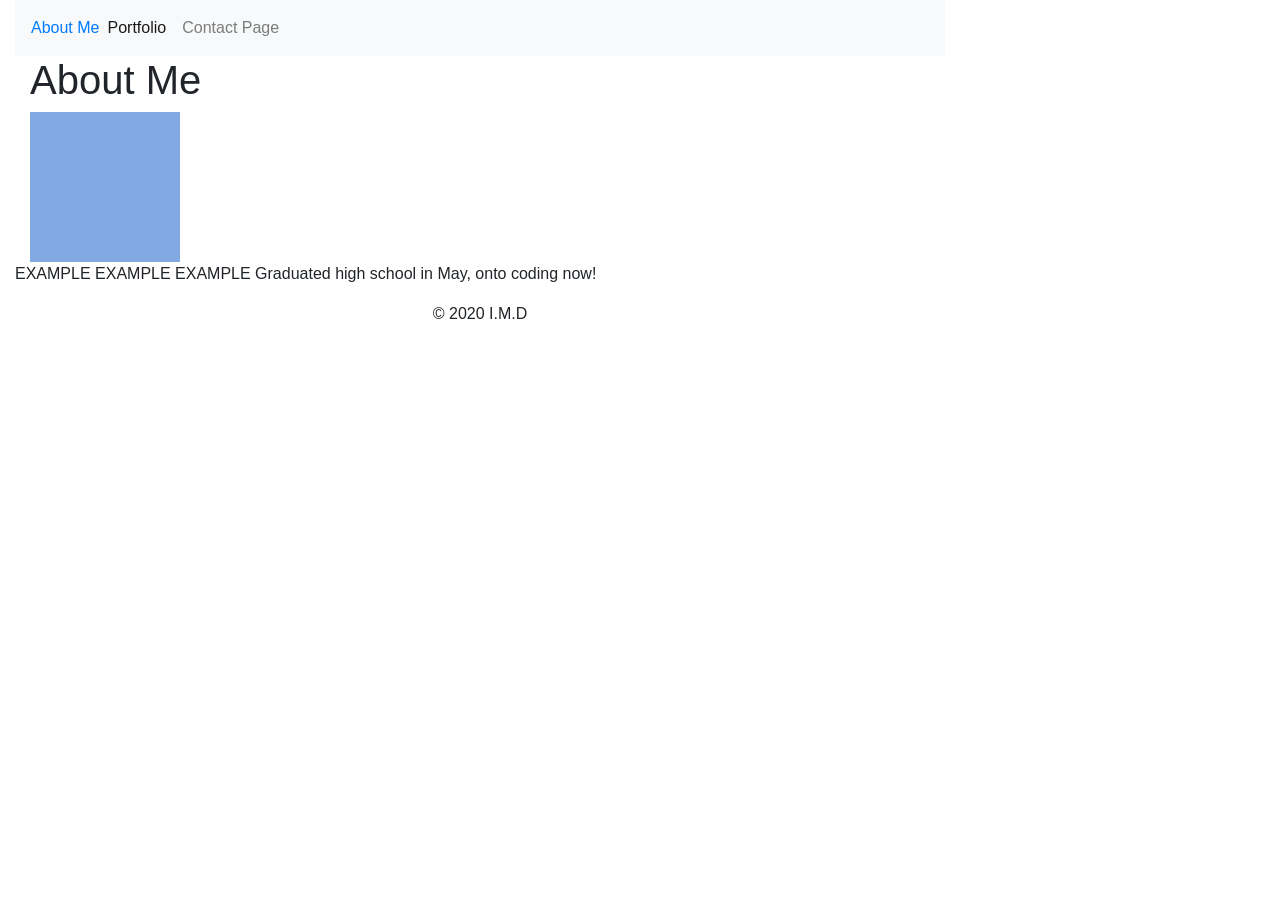
<file: index.html>
<!DOCTYPE html>
<html lang="en">
<head>
    <meta charset="UTF-8">
    <meta name="viewport" content="width=device-width, initial-scale=2.0">
    <title>Isabell Danell Portfolio</title>
    <link rel="stylesheet" href="https://stackpath.bootstrapcdn.com/bootstrap/4.5.0/css/bootstrap.min.css"
        integrity="sha384-9aIt2nRpC12Uk9gS9baDl411NQApFmC26EwAOH8WgZl5MYYxFfc+NcPb1dKGj7Sk" crossorigin="anonymous">
</head>
<body>
    <header> 
        <nav class="navbar navbar-expand-lg navbar-light bg-light">
            <button class="navbar-toggler" type="button" data-toggle="collapse" data-target="#navbarTogglerDemo01" aria-controls="navbarTogglerDemo01" aria-expanded="false" aria-label="Toggle navigation">
              <span class="navbar-toggler-icon"></span>
            </button>
            <nav class="collapse navbar-collapse" id="navbarTogglerDemo01">
              <a class="navbar-about me" href="#">About Me</a>
              <ul class="navbar-nav mr-auto mt-2 mt-lg-0">
                <li class="nav-item active">
                  <a class="nav-link" href="#">Portfolio <span class="sr-only">(current)</span></a>
                </li>
                <li class="nav-item">
                  <a class="nav-link" href="#">Contact Page</a>
          </nav>
    </header>
    <div class="container">
        <div class="row">
            <div class="col-md-9">
                <h1>About Me</h1>
                <div class="row">
                    <div class="col-md-3">
                        <div style="width: 150px; height: 150px; background: rgb(131, 169, 226);"></div>
                    </div>
                    <body class="col-md-9">
                        <p>EXAMPLE EXAMPLE EXAMPLE

                            Graduated high school in May, onto coding now!
                        </p>
                    </body>
                </div>
            </div>
                </div>
            </div>
        </div>
    </div>
</body>
<footer class="footer">
    <p class="text-bold text-bold-footer text-center">
      &copy; 2020 I.M.D
    </p>
  </footer>
</html>
</file>
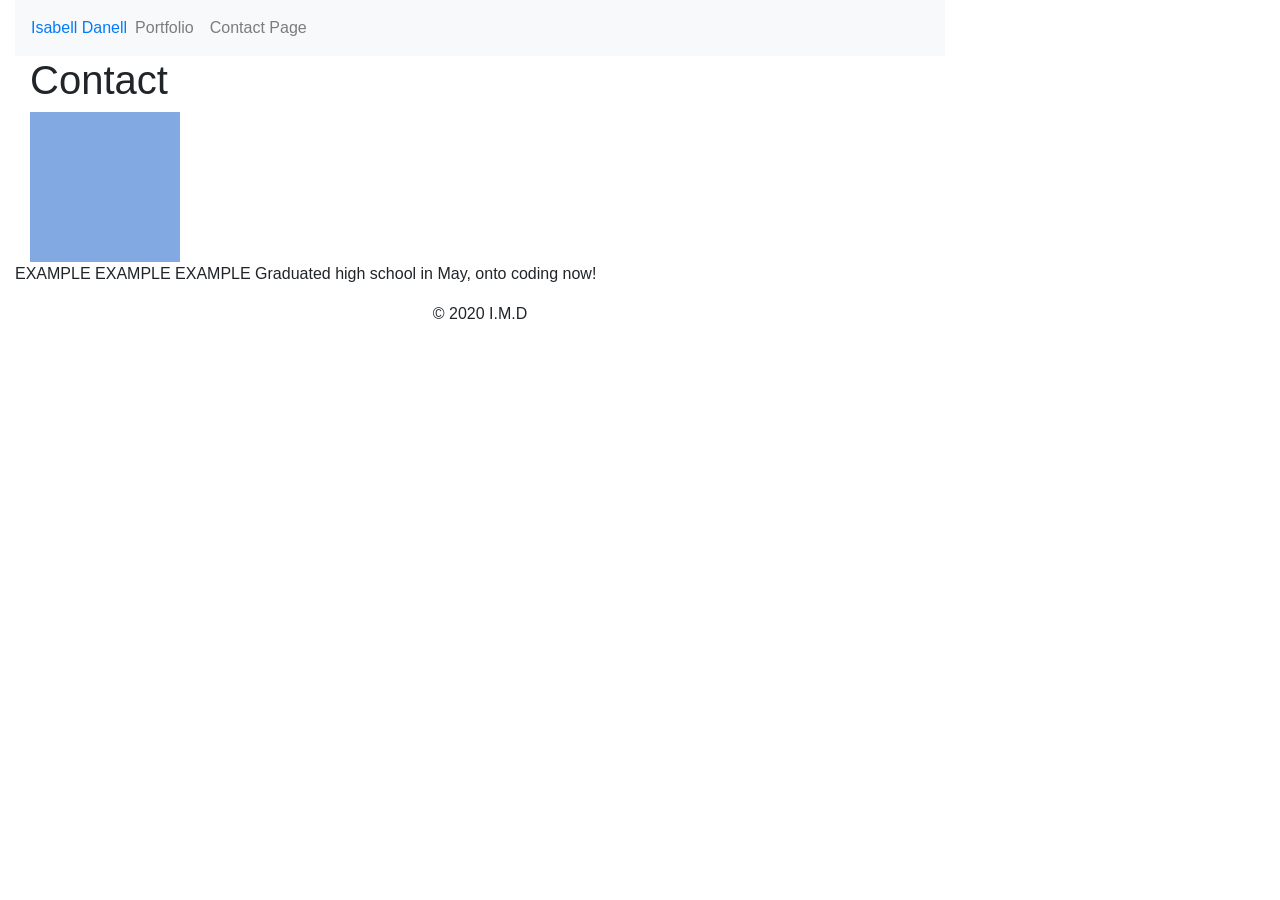
<file: contact.html>
<!DOCTYPE html>
<html lang="en">
<head>
    <meta charset="UTF-8">
    <meta name="viewport" content="width=device-width, initial-scale=2.0">
    <title>Isabell Danell Portfolio</title>
    <link rel="stylesheet" href="https://stackpath.bootstrapcdn.com/bootstrap/4.5.0/css/bootstrap.min.css"
        integrity="sha384-9aIt2nRpC12Uk9gS9baDl411NQApFmC26EwAOH8WgZl5MYYxFfc+NcPb1dKGj7Sk" crossorigin="anonymous">
</head>
<body>
    <header> 
        <nav class="navbar navbar-expand-lg navbar-light bg-light">
            <button class="navbar-toggler" type="button" data-toggle="collapse" data-target="#navbarTogglerDemo01" aria-controls="navbarTogglerDemo01" aria-expanded="false" aria-label="Toggle navigation">
              <span class="navbar-toggler-icon"></span>
            </button>
            <nav class="collapse navbar-collapse" id="navbarTogglerDemo01">
              <a class="navbar-contact-active" href="#">Isabell Danell</a>
              <ul class="navbar-nav mr-auto mt-2 mt-lg-0">
                <li class="nav-item">
                  <a class="nav-link" href="#">Portfolio <span class="sr-only">(current)</span></a>
                </li>
                <li class="nav-item">
                  <a class="nav-link" href="#">Contact Page</a>
          </nav>
    </header>
    <div class="container">
        <div class="row">
            <div class="col-md-9">
                <h1>Contact</h1>
                <div class="row">
                    <div class="col-md-3">
                        <div style="width: 150px; height: 150px; background: rgb(131, 169, 226);"></div>
                    </div>
                    <body class="col-md-9">
                        <p>EXAMPLE EXAMPLE EXAMPLE

                            Graduated high school in May, onto coding now!
                        </p>
                    </body>
                </div>
            </div>
                </div>
            </div>
        </div>
    </div>
</body>
<footer class="footer">
    <p class="text-bold text-bold-footer text-center">
      &copy; 2020 I.M.D
    </p>
  </footer>
</html>
</file>
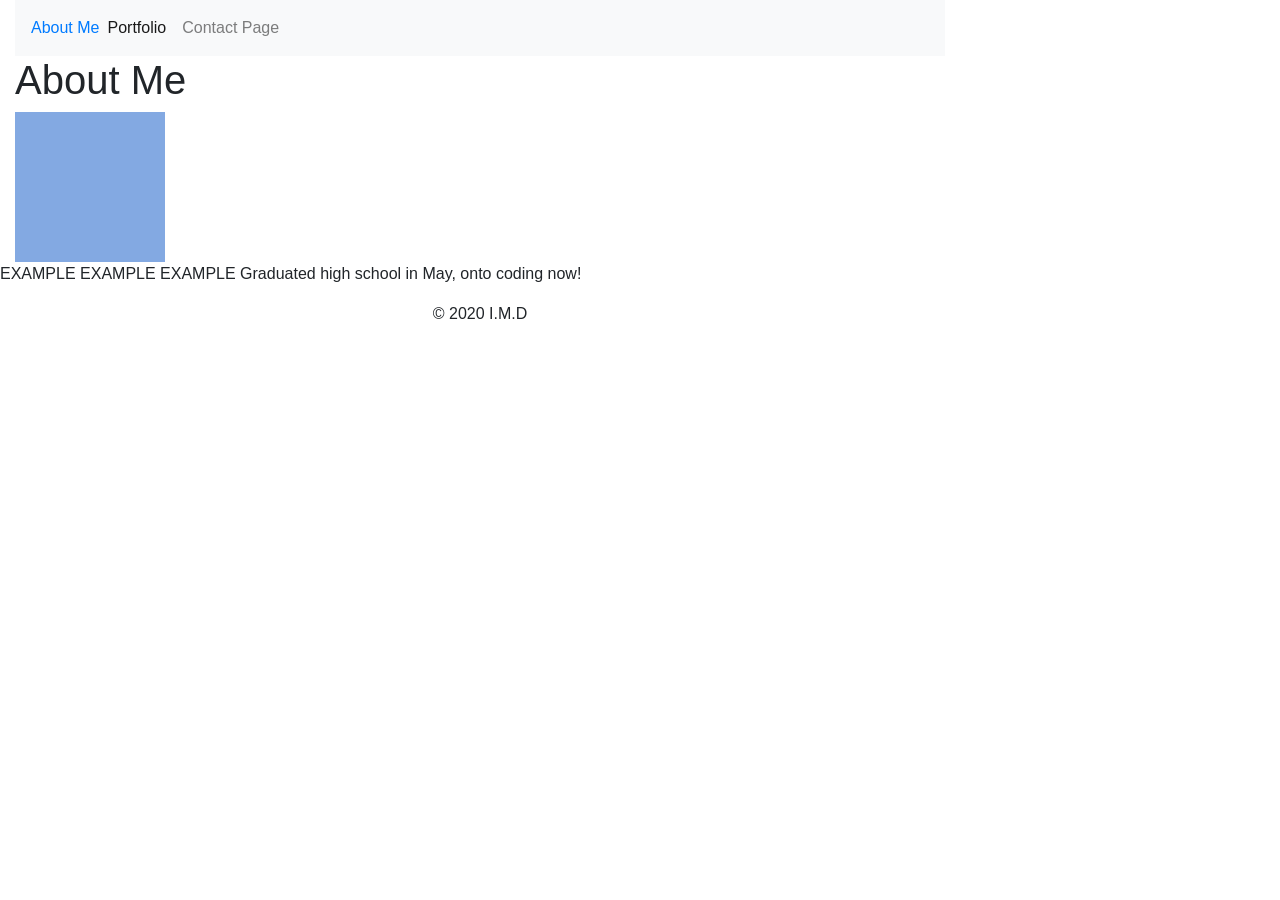
<file: hw2-portfolio.html>
<!DOCTYPE html>
<html lang="en">
<head>
    <meta charset="UTF-8">
    <meta name="viewport" content="width=device-width, initial-scale=2.0">
    <title>Isabell Danell Portfolio</title>
    <link rel="stylesheet" href="https://stackpath.bootstrapcdn.com/bootstrap/4.5.0/css/bootstrap.min.css"
        integrity="sha384-9aIt2nRpC12Uk9gS9baDl411NQApFmC26EwAOH8WgZl5MYYxFfc+NcPb1dKGj7Sk" crossorigin="anonymous">
</head>
<body>
    <header> 
        <nav class="navbar navbar-expand-lg navbar-light bg-light">
            <button class="navbar-toggler" type="button" data-toggle="collapse" data-target="#navbarTogglerDemo01" aria-controls="navbarTogglerDemo01" aria-expanded="false" aria-label="Toggle navigation">
              <span class="navbar-toggler-icon"></span>
            </button>
            <nav class="collapse navbar-collapse" id="navbarTogglerDemo01">
              <a class="navbar-about me" href="#">About Me</a>
              <ul class="navbar-nav mr-auto mt-2 mt-lg-0">
                <li class="nav-item active">
                  <a class="nav-link" href="#">Portfolio <span class="sr-only">(current)</span></a>
                </li>
                <li class="nav-item">
                  <a class="nav-link" href="#">Contact Page</a>
          </nav>
    </header>
    <div class="container">
        <div class="row">
            <div class="col-md-30">
                <h1>About Me</h1>
                <div class="row">
                    <div class="col-md-3">
                        <div style="width: 150px; height: 150px; background: rgb(131, 169, 226);"></div>
                    </div>
                    <body class="col-md-9">
                        <p>EXAMPLE EXAMPLE EXAMPLE

                            Graduated high school in May, onto coding now!
                        </p>
                    </body>
                </div>
            </div>
                </div>
            </div>
        </div>
    </div>
</body>
<footer class="footer">
    <p class="text-bold text-bold-footer text-center">
      &copy; 2020 I.M.D
    </p>
  </footer>
</html>
</file>
